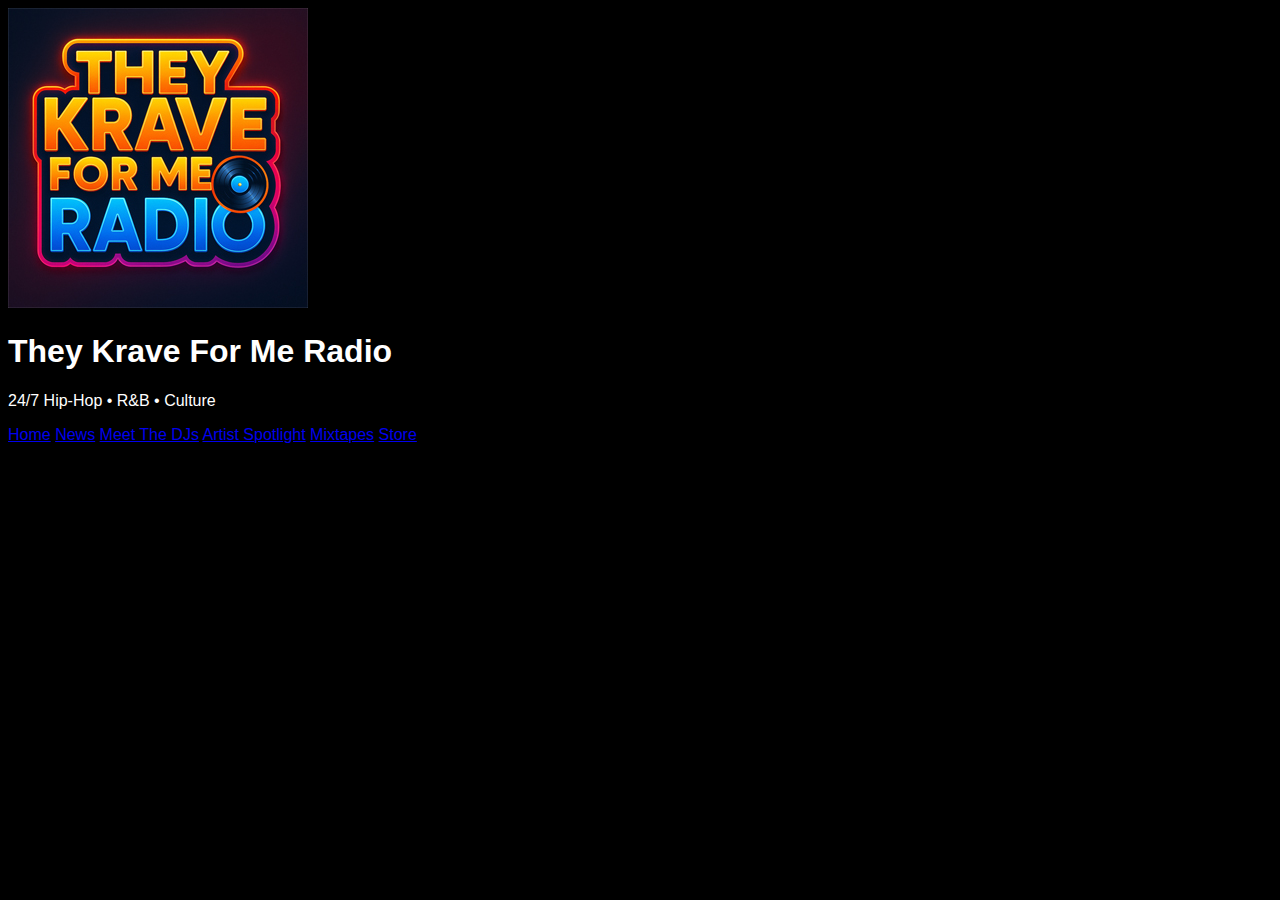
<file: index.html>
<!DOCTYPE html>
<html>
<head>
  <meta charset="UTF-8">
  <title>They Krave For Me Radio</title>
  <link rel="stylesheet" href="styles.css">
</head>
<body>
  
<header class="text-center py-8 bg-black/60 backdrop-blur-xl border-b border-white/20 shadow-[0_0_25px_rgba(255,0,150,0.6)]">
  <img src="/public/krave-radio-logo.jpg" alt="TKFM Logo" class="mx-auto w-40 rounded-lg shadow-lg" />
  <h1 class="text-4xl font-extrabold neon-text mt-4">They Krave For Me Radio</h1>
  <p class="text-white/80 mt-1">24/7 Hip-Hop • R&B • Culture</p>
  <nav class="mt-4 flex justify-center gap-6 text-pink-300 text-lg font-semibold">
    <a href="/index.html" class="hover:text-pink-500">Home</a>
    <a href="/news.html" class="hover:text-pink-500">News</a>
    <a href="/meet-the-djs.html" class="hover:text-pink-500">Meet The DJs</a>
    <a href="/artist-spotlight.html" class="hover:text-pink-500">Artist Spotlight</a>
    <a href="/mixtapes.html" class="hover:text-pink-500">Mixtapes</a>
    <a href="/store.html" class="hover:text-pink-500">Store</a>
  </nav>
</header>

  <script src="script.js"></script>
</body>
</html>
</file>
<file: styles.css>
body{background:#000;color:#fff;font-family:sans-serif;}
</file>
